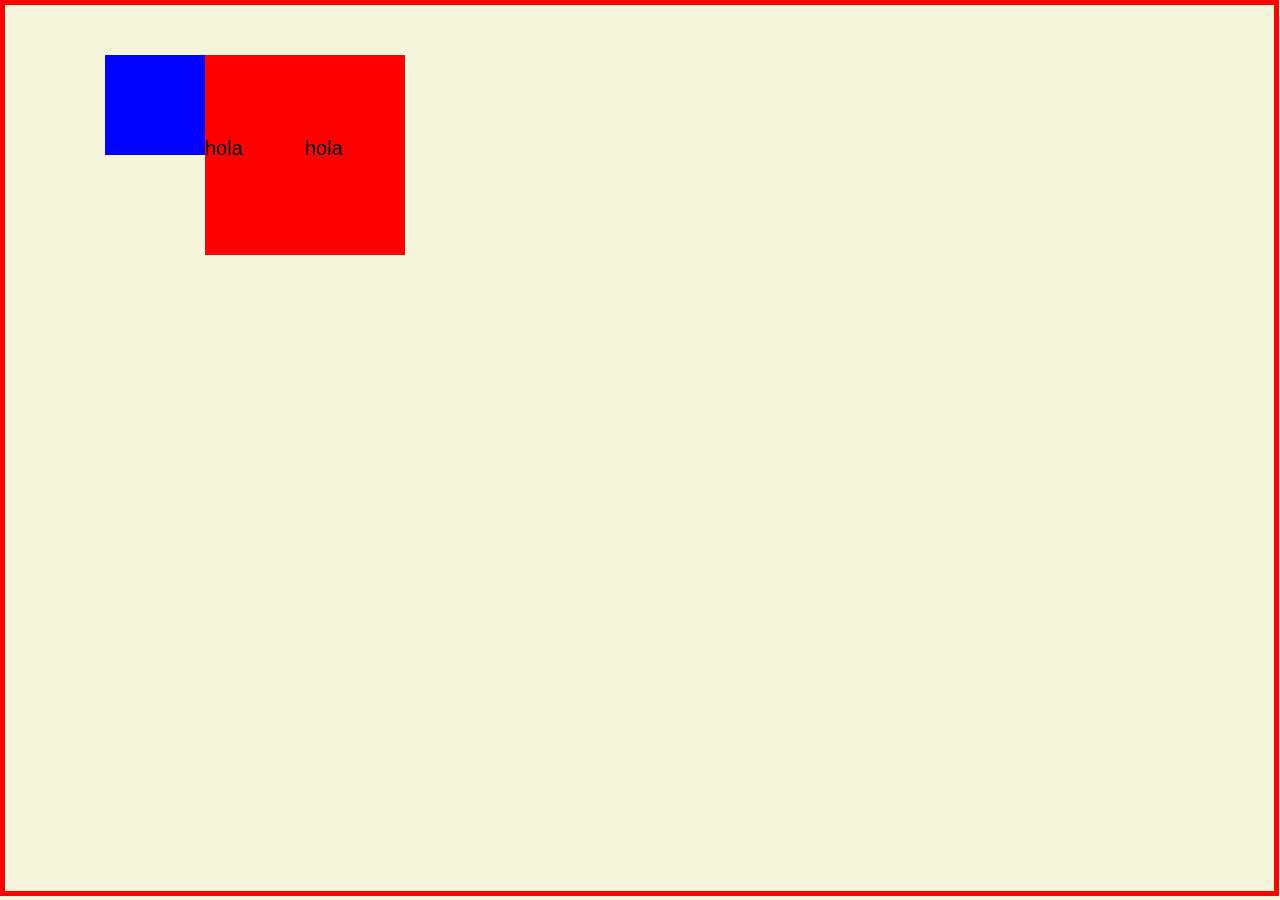
<file: dragDrop.html>
<!DOCTYPE html>
<html lang="en">
<head>
    <meta charset="UTF-8">
    <meta http-equiv="X-UA-Compatible" content="IE=edge">
    <meta name="viewport" content="width=device-width, initial-scale=1.0">
    <title>Canvas Drag & Drop</title>
</head>
<body style="margin: 0; padding: 0; background-color: beige;">
    <canvas id="canvas"></canvas>
    <script src="js/dragDrop.js"></script>
</body>
</html>
</file>
